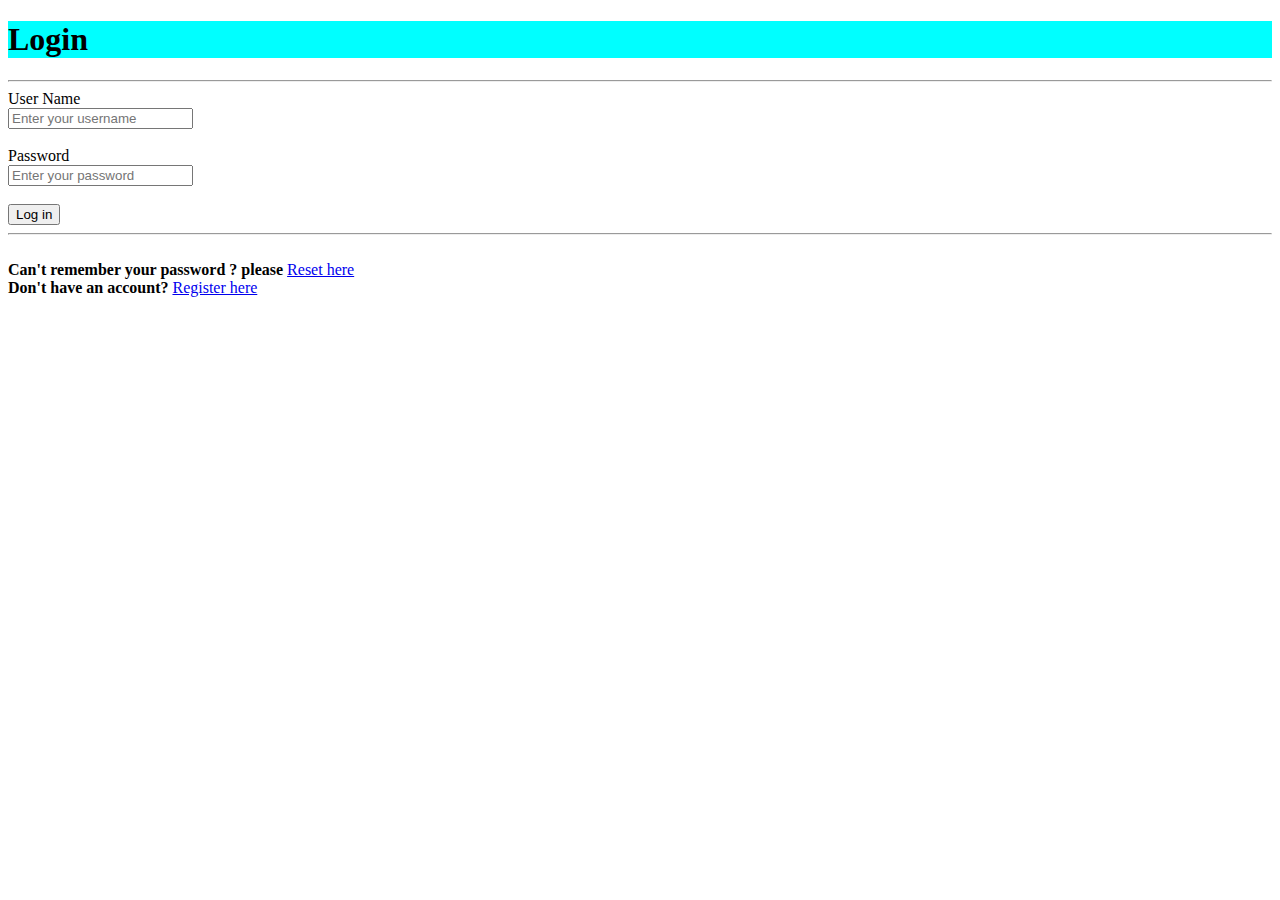
<file: index.html>
<!DOCTYPE html>
<html lang="en">
<head>
    <meta charset="UTF-8">
    <meta http-equiv="X-UA-Compatible" content="IE=edge">
    <meta name="viewport" content="width=device-width, initial-scale=1.0">
    <title>Login Page</title>
    <link rel="stylesheet" href="css/style.css">
    <!-- <img src="img/Welcome To Our First Website.jpg" alt="A header image" style="width:1265px;height: 300px;"> -->
    
    
</head>
<body>
    <h1>Login</h1>
    <hr>
    <form>
        <label for="User">User Name</label><br>
        <input type="text" name="User" placeholder="Enter your username"><br>
        <br>
        <label for="">Password</label><br>
        <input type="password"name="pass" required placeholder="Enter your password"><br>
        <br>
        <input type="submit" value="Log in">
        <hr>
    </form><br>
    <b> Can't remember your password ? please </b>
    <a href="html/reset.html">Reset here</a> <br>
    <b>Don't have an account?</b>
    <a href="html/register.html">Register here</a>
</body>
</html>
</file>
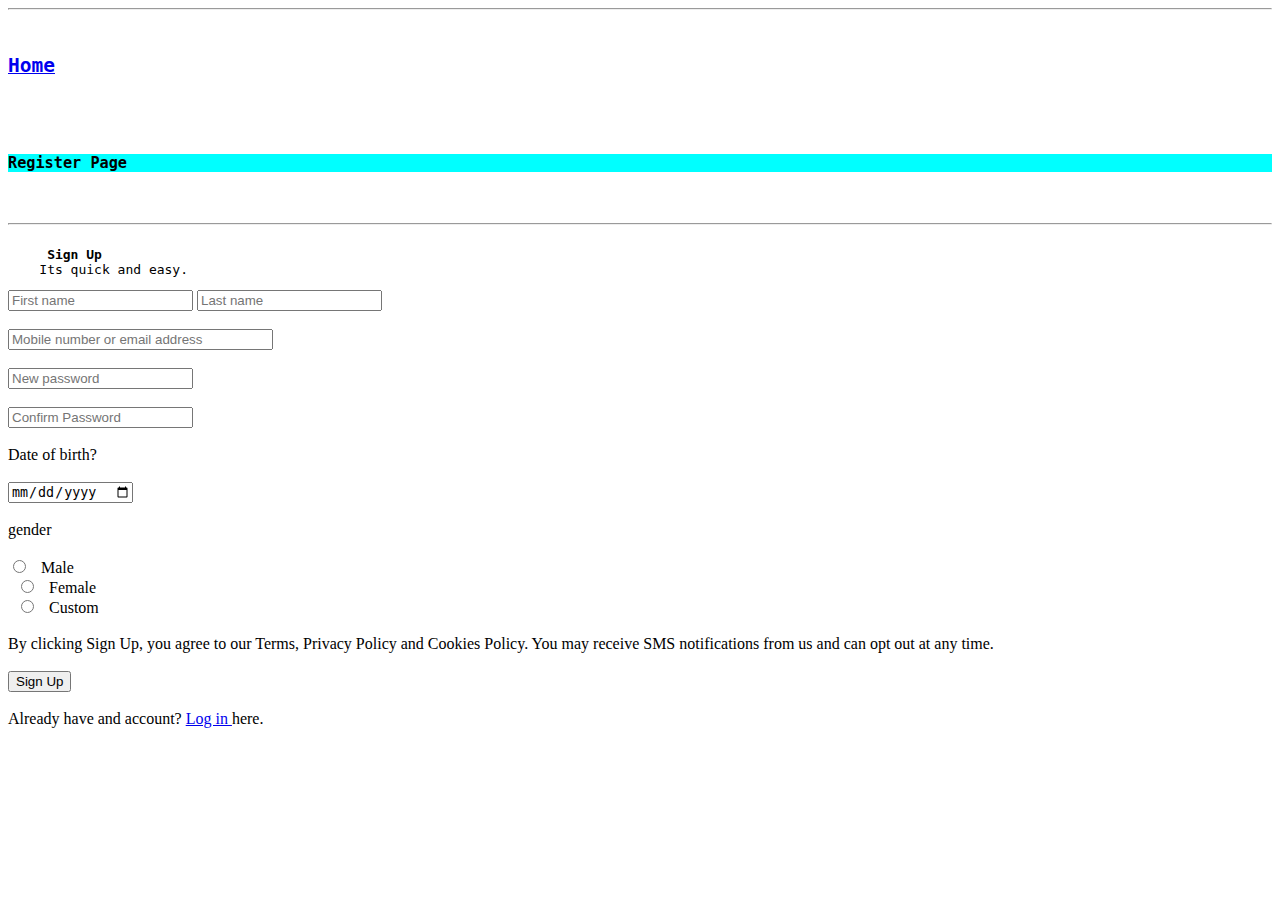
<file: html/register.html>
<!DOCTYPE html>
<html lang="en">
<head>
    <meta charset="UTF-8">
    <meta http-equiv="X-UA-Compatible" content="IE=edge">
    <meta name="viewport" content="width=device-width, initial-scale=1.0">
    <title>Register Page</title>
    <link rel="stylesheet" href="../css/style.css">
    <hr>
    <pre>
    <h2><a href="../index.html">Home</a></h2> <br>
    <h3>Register Page</h3>
    <hr>
    <b> Sign Up </b>
    Its quick and easy. </pre>
    <input type="text"name="username" placeholder="First name">
    <input type="text"name="Last name" placeholder="Last name"><br>
    <br>
    <input type="text"name="username" placeholder="Mobile number or email address" size="30"><br>
    <br>
    <input type="password"name="pass" placeholder="New password"><br>
    <br>
    <input type="password"name="c-pass" placeholder="Confirm Password"><br>
<br>
    Date of birth?<br>
<br>
    <input type="date"><br>
<br>
    gender <br>
<br>
    <input type="radio" id="html" name="fav_language" value="HTML">
  <label for="html">Male</label><br>
  <input type="radio" id="css" name="fav_language" value="CSS">
  <label for="css">Female</label><br>
  <input type="radio" id="javascript" name="fav_language" value="JavaScript">
  <label for="javascript">Custom</label><br><br>
By clicking Sign Up, you agree to our Terms, Privacy Policy and Cookies Policy. You may receive SMS notifications from us and can opt out at any time. <br>
<br>
  <input type="submit" value="Sign Up"> <br>
  <br>
  Already have and account?
  <a href="../index.html">Log in </a> here.



    
</head>
<body>
    
</body>
</html>
</file>
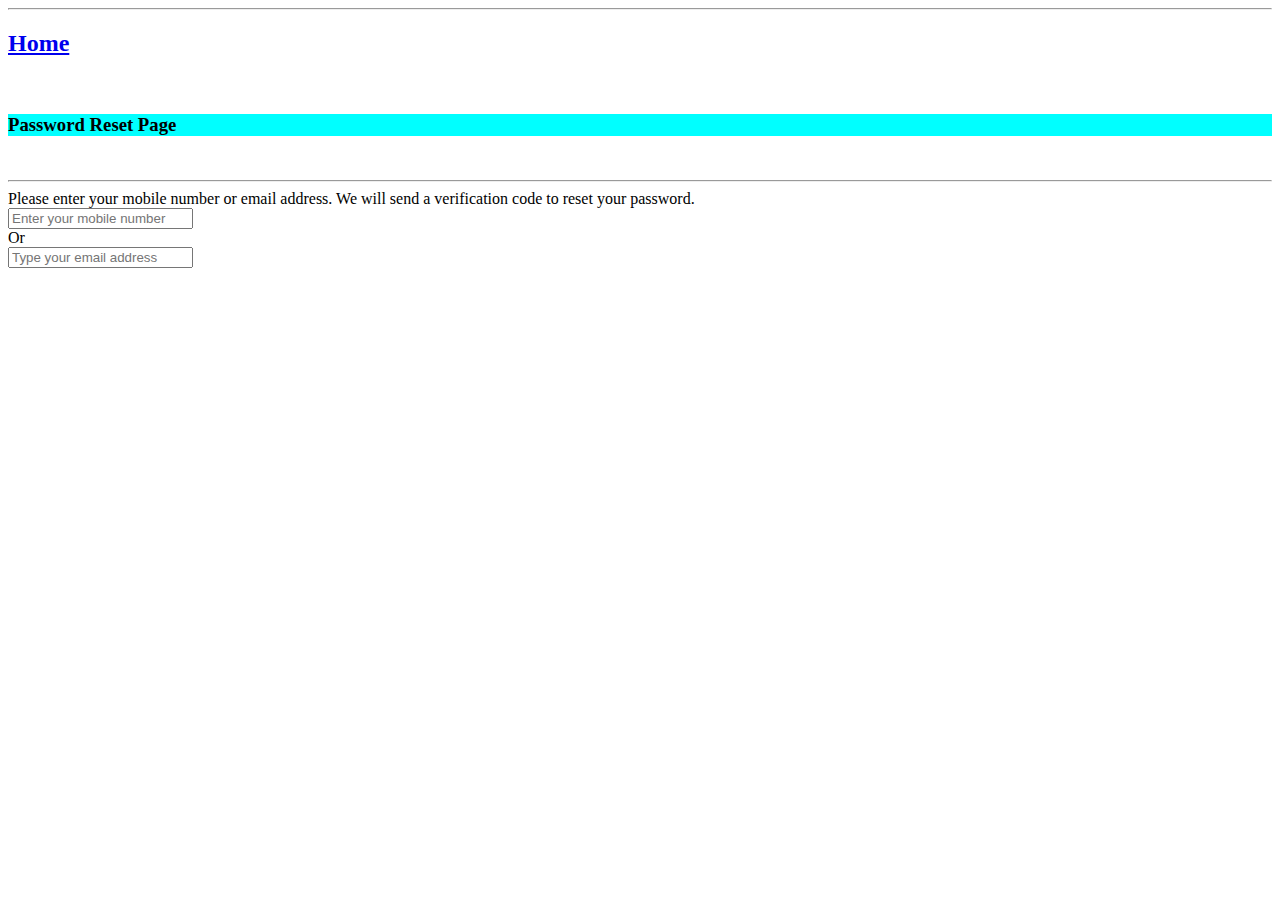
<file: html/reset.html>
<!DOCTYPE html>
<html lang="en">
<head>
    <meta charset="UTF-8">
    <meta http-equiv="X-UA-Compatible" content="IE=edge">
    <meta name="viewport" content="width=device-width, initial-scale=1.0">
    <title>Forget Password Page</title>
    <link rel="stylesheet" href="../css/style.css">
    <hr>
    <h2><a href="../index.html">Home</a><h2></h2> <br>
    <h3>Password Reset Page</h3> <br>
    <hr>
    Please enter your mobile number or email address. We will send a verification code to reset your password. <br>
    <input type="number" name="number" placeholder="Enter your mobile number"> <br>
    Or <br>
    <input type="email" name="email" placeholder="Type your email address">
</head>
<body>
    
</body>
</html>
</file>
<file: css/style.css>
h1,h3 {background-color: aqua;}
</file>
